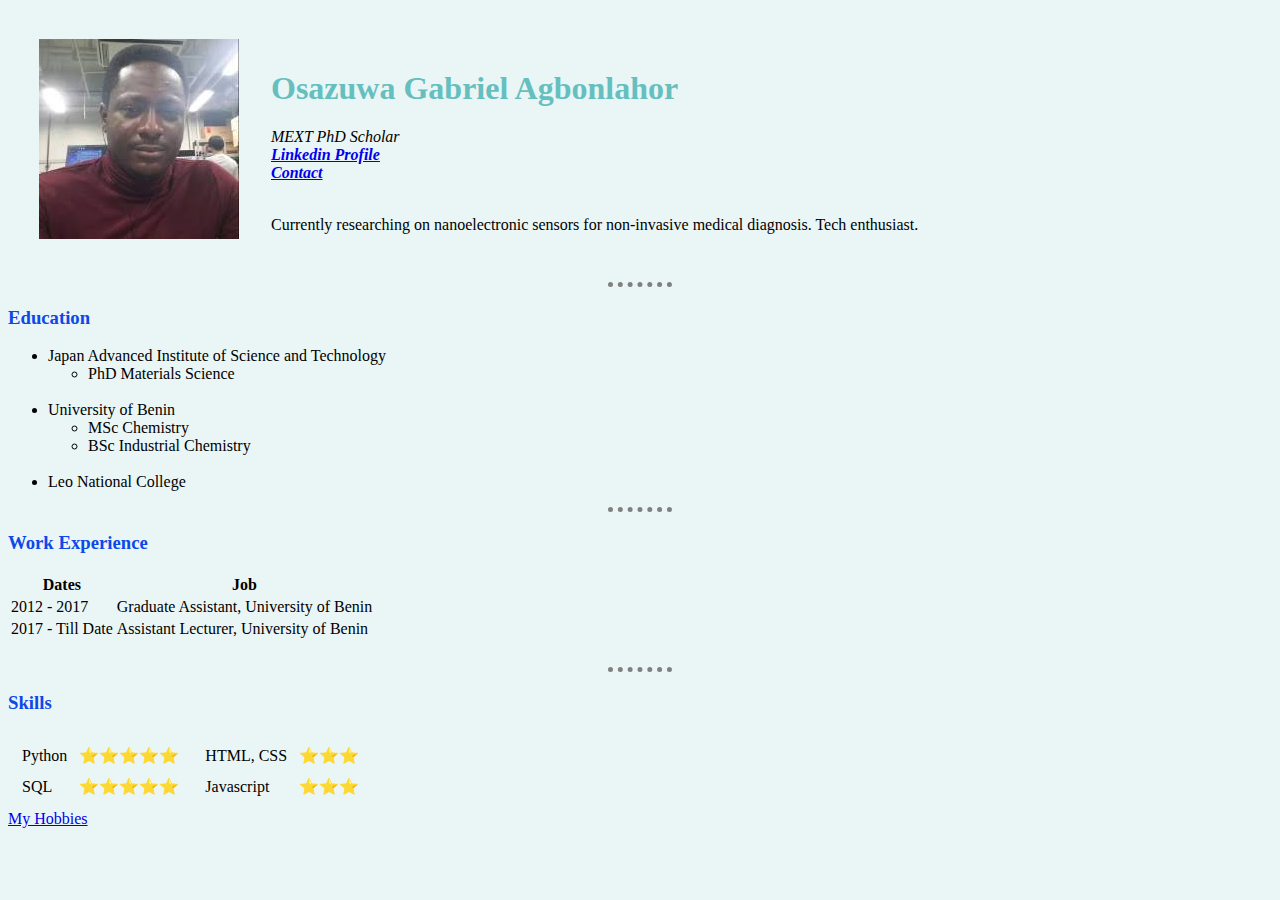
<file: index.html>
<!DOCTYPE html>

    <head>
        <meta charset="utf-8">
        <meta http-equiv="X-UA-Compatible" content="IE=edge">
        <title>Gabriel's Personal Site</title>
        <link rel="stylesheet" href="styles.css">
                <!-- Global site tag (gtag.js) - Google Analytics -->
        <script async src="https://www.googletagmanager.com/gtag/js?id=UA-186188299-1"></script>
        <script>
          window.dataLayer = window.dataLayer || [];
          function gtag(){dataLayer.push(arguments);}
          gtag('js', new Date());

          gtag('config', 'UA-186188299-1');
        </script>
    </head>
    <body>
        
        <table cellspacing = "30">
            <tr>
                <td> <img src = "images.jpeg" alt = "Gabriel's Picture"></td>
                <td><h1>Osazuwa Gabriel Agbonlahor</h1>
                    <em>MEXT PhD Scholar
                        <strong><a href = "https://www.linkedin.com/in/osazuwa-agbonlahor-b495507a/"> <br>Linkedin Profile</a><br>
                                <a target = "_blank", href = "contact.html"> Contact</a><p></p>
                        </strong></em><br>
                    Currently researching on nanoelectronic sensors for non-invasive medical diagnosis. Tech enthusiast.</td>
            </tr>
        </table>
            <hr size = "3">
            <h3>Education</h3>
                <ul>
                    <li>Japan Advanced Institute of Science and Technology</li>
                        <ul><li>PhD Materials Science</li></ul><br>
                    <li>University of Benin</li>
                        <ul><li>MSc Chemistry</li>
                            <li>BSc Industrial Chemistry</li></ul><br>
                    <li>Leo National College</li>
                </ul> 
            <hr size = 3>
            <h3>Work Experience</h3>
            <table>
                <thead>
                    <tr>
                        <th>Dates</th><th>Job</th>
                    </tr>
                </thead>
                <tbody>
                    <tr>
                        <td>2012 - 2017</td><td>Graduate Assistant, University of Benin</td>
                    </tr>
                    
                    <tr>
                        <td>2017 - Till Date</td> <td> Assistant Lecturer, University of Benin</td>
                    </tr>
            </tbody>
                    
            </table> 
            <br>  
            
            <hr size = 3>
            <h3>Skills</h3>
            <table>
                <tr>
                    <td>
                        <table cellspacing = 10>
                            <tr>
                                <td>Python</td> <td>⭐⭐⭐⭐⭐</td>
                            </tr>
                            <tr>
                                <td>SQL</td> <td>⭐⭐⭐⭐⭐</td>
                            </tr>
                        </table>
                    </td>
                
                
                    <td>
                         <table cellspacing =10>
                                <tr>
                                    <td>HTML, CSS</td><td>⭐⭐⭐</td>
                                </tr>
                                <tr>
                                    <td>Javascript</td><td>⭐⭐⭐</td>
                                </tr>
                        </table>
                    </td>
                </tr>
            </table>
        <a target = "_blank", href = "hobbies.html"> My Hobbies</a> <br>
    </body>
</html>
</file>
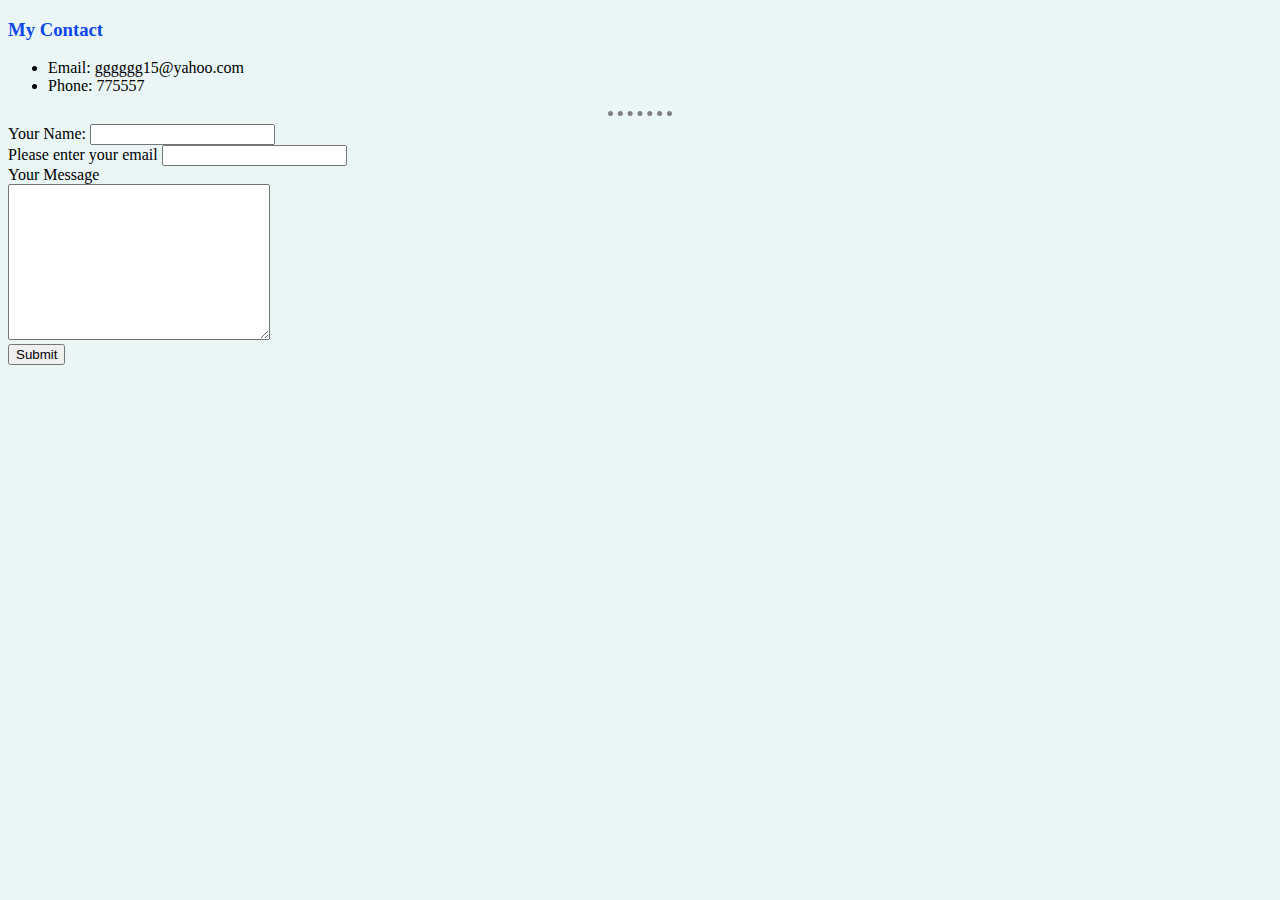
<file: contact.html>
<!DOCTYPE html>
<!--[if lt IE 7]>      <html class="no-js lt-ie9 lt-ie8 lt-ie7"> <![endif]-->
<!--[if IE 7]>         <html class="no-js lt-ie9 lt-ie8"> <![endif]-->
<!--[if IE 8]>         <html class="no-js lt-ie9"> <![endif]-->
<!--[if gt IE 8]><!--> <html class="no-js"> <!--<![endif]-->
    <head>
        <meta charset="utf-8">
        <meta http-equiv="X-UA-Compatible" content="IE=edge">
        <title>Gabriel's Contact Details</title>
        <meta name="description" content="">
        <meta name="viewport" content="width=device-width, initial-scale=1">
        <link rel="stylesheet" href="styles.css">
        <!-- Global site tag (gtag.js) - Google Analytics -->
        <script async src="https://www.googletagmanager.com/gtag/js?id=UA-186188299-1"></script>
        <script>
          window.dataLayer = window.dataLayer || [];
          function gtag(){dataLayer.push(arguments);}
          gtag('js', new Date());

          gtag('config', 'UA-186188299-1');
        </script>
    </head>
    <body>
        <h3>My Contact</h3>
            <ul><li>Email: gggggg15@yahoo.com</li><li>Phone: 775557</li></ul>
        <hr>
        <form action="mailto:info@londonappbrewery.com" method="post" enctype="text/plain">
        <label for="">Your Name:</label>
        <input type="text" name = "yourname"> 
        <br>
        <label for="">Please enter your email</label>
        <input type="email" name="youremail"><br>
        <label for="">Your Message</label><br>
        <textarea name="your message" id="" cols="30" rows="10"></textarea><br>
        <input type="submit">
        </form>
        
    </body>
</html>
</file>
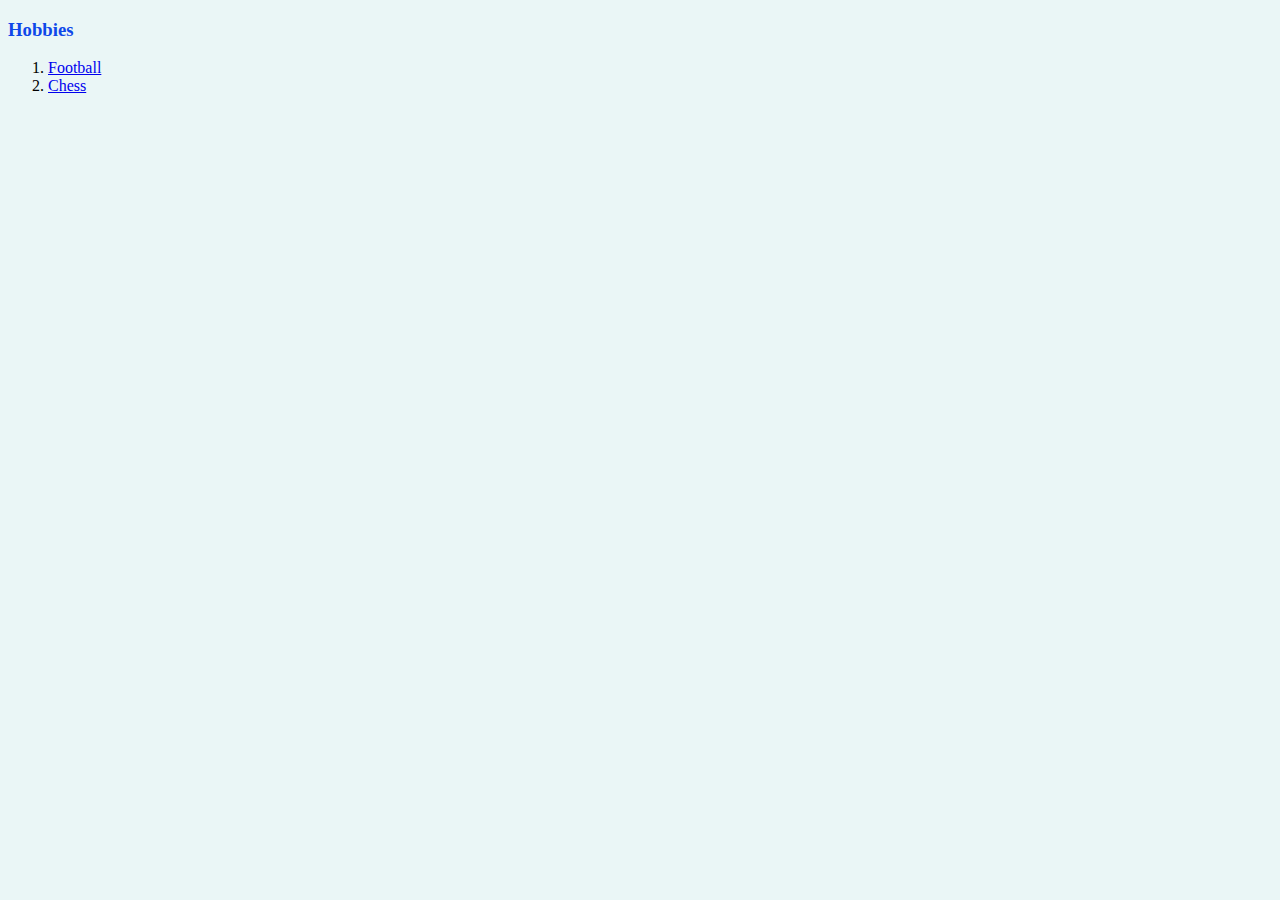
<file: hobbies.html>
<!DOCTYPE html>

    <head>
        <meta charset="utf-8">
        <meta http-equiv="X-UA-Compatible" content="IE=edge">
        <title>My Hobbies</title>
        <meta name="description" content="Gabriels Hobbies">
        <meta name="viewport" content="width=device-width, initial-scale=1">
        <link rel="stylesheet" href="styles.css">
                <!-- Global site tag (gtag.js) - Google Analytics -->
        <script async src="https://www.googletagmanager.com/gtag/js?id=UA-186188299-1"></script>
        <script>
          window.dataLayer = window.dataLayer || [];
          function gtag(){dataLayer.push(arguments);}
          gtag('js', new Date());

          gtag('config', 'UA-186188299-1');
        </script>
    </head>
    <body>
        <h3>Hobbies</h3>
        <ol>
            <li><a target = "_blank" href = "https://www.arsenal.com/">Football</a></li>
            <li><a target = "_blank" href = "https://worldchess.com/">Chess</a></li>
        </ol>
      
    </body>
</html>
</file>
<file: styles.css>
body{background-color: #EAF6F6;
}

hr{border-style: none;
   border-top-style: dotted; 
   border-color: grey;            
   border-width: 5px;   
   width: 5%;                                          
}
h1{color: #66BFBF
}
h3{color: #0e48e9
}
</file>
